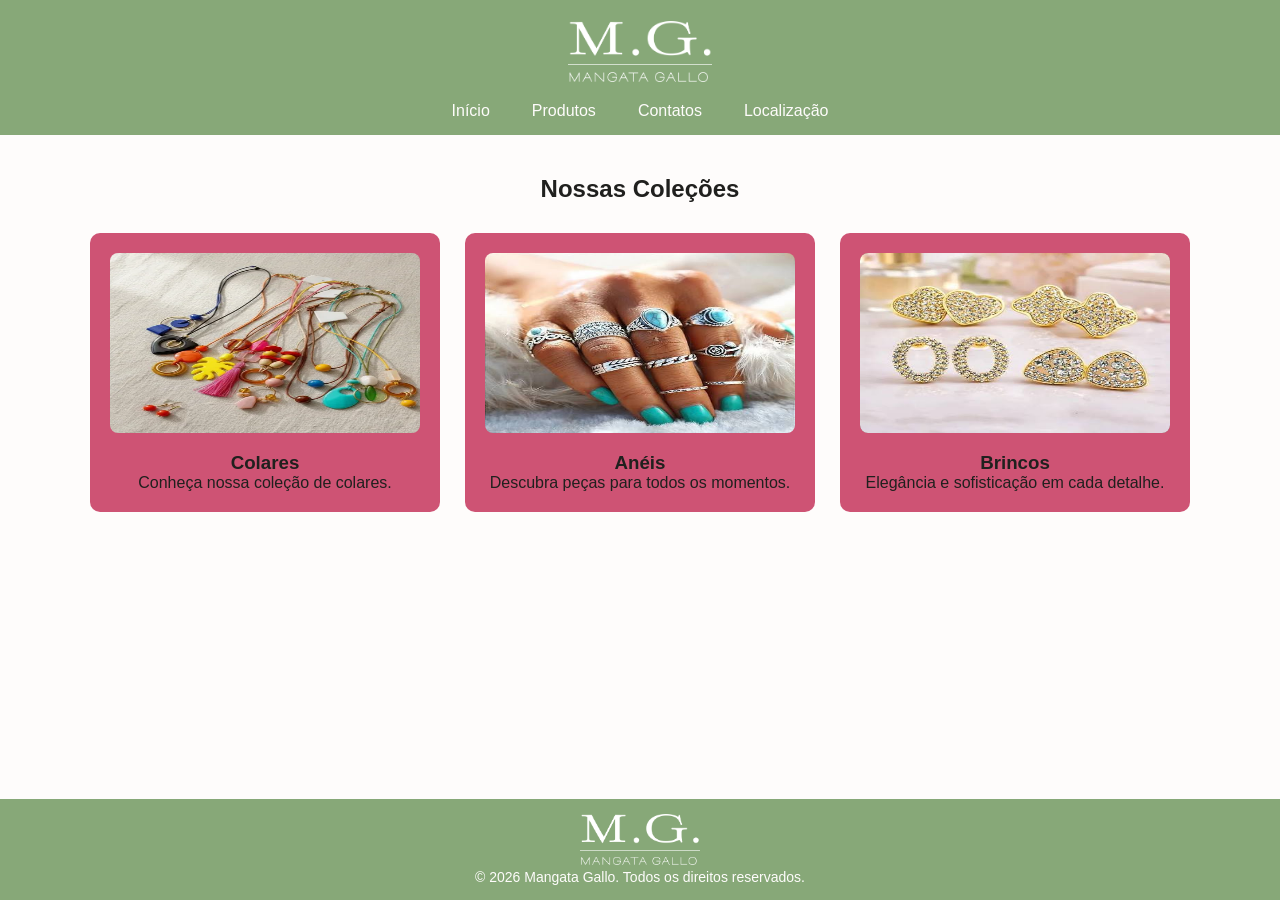
<file: index.html>
<!DOCTYPE html>
<html lang="pt-BR">

<head>
    <meta charset="UTF-8">
    <meta name="viewport" content="width=device-width, initial-scale=1.0">
    <link rel="stylesheet" href="style.css">
    <link rel="stylesheet" href="cards.css">
    <title>M.G. | Mangata Gallo</title>
</head>

<body>

    <header>
        <div class="logo">
            <img src="img/Asset 3@3x.png" alt="M.G. | Mangata Gallo">
        </div>

        <nav>
            <ul class="nav">
                <li><a href="index.html">Início</a></li>
                <li><a href="produtos.html">Produtos</a></li>
                <li><a href="cnts.html">Contatos</a></li>
                <li><a href="localizacao.html">Localização</a></li>
            </ul>
        </nav>
    </header>

    <main>
        <h2>Nossas Coleções</h2>

        <div class="produtos">

            <div class="card">
                <figure class="card-imagem">
                    <img src="img/colares.png" alt="">
                </figure>

                <h3>Colares</h3>
                <p>Conheça nossa coleção de colares.</p>
            </div>

            <div class="card">
                <figure class="card-imagem">
                    <img src="img/aneis.png" alt="">
                </figure>
                <h3>Anéis</h3>
                <p>Descubra peças para todos os momentos.</p>
            </div>

            <div class="card">
                <figure class="card-imagem">
                    <img src="img/brincos.png" alt="">
                </figure>
                <h3>Brincos</h3>
                <p>Elegância e sofisticação em cada detalhe.</p>
            </div>

        </div>

    </main>

    <footer>
        <img src="img/Asset 3@3x.png" alt="Mangata Gallo">
        <p>&copy; 2026 Mangata Gallo. Todos os direitos reservados.</p>
    </footer>

</body>

</html>
</file>
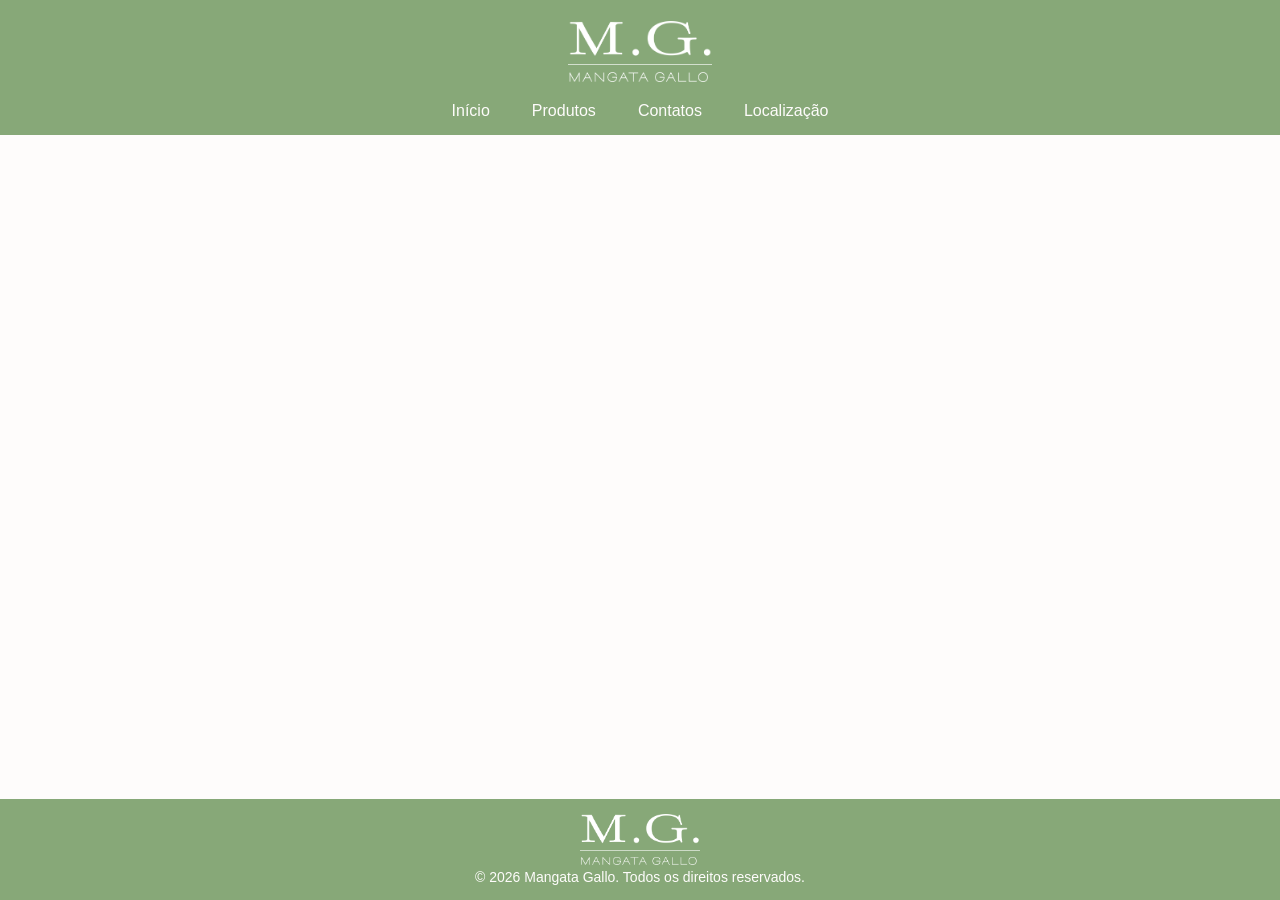
<file: cnts.html>
<!DOCTYPE html>
<html lang="pt-BR">

<head>
    <meta charset="UTF-8">
    <meta name="viewport" content="width=device-width, initial-scale=1.0">
    <link rel="stylesheet" href="style.css">
    <title>M.G. | Mangata Gallo</title>
</head>

<body>

    <header>
        <div class="logo">
            <img src="img/Asset 3@3x.png" alt="M.G. | Mangata Gallo">
        </div>

        <nav>
            <ul class="nav">
                <li><a href="index.html">Início</a></li>
                <li><a href="produtos.html">Produtos</a></li>
                <li><a href="cnts.html">Contatos</a></li>
                <li><a href="localizacao.html">Localização</a></li>
            </ul>
        </nav>
    </header>

    <main>
        

    </main>

    <footer>
        <img src="img/Asset 3@3x.png" alt="Mangata Gallo">
        <p>&copy; 2026 Mangata Gallo. Todos os direitos reservados.</p>
    </footer>

</body>

</html>
</file>
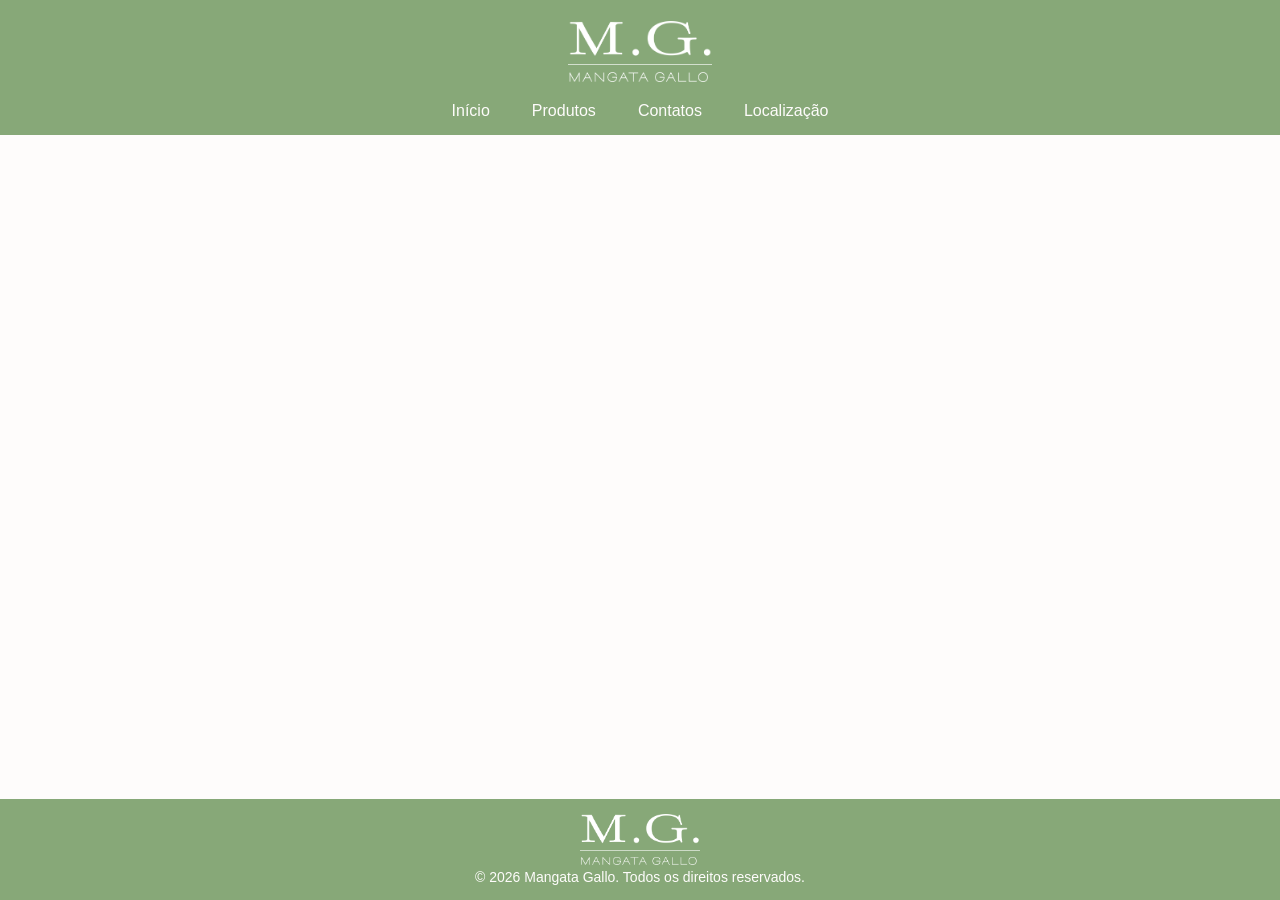
<file: Contatos.html>
<!DOCTYPE html>
<html lang="pt-BR">

<head>
    <meta charset="UTF-8">
    <meta name="viewport" content="width=device-width, initial-scale=1.0">
    <link rel="stylesheet" href="style.css">
    <title>M.G. | Mangata Gallo</title>
</head>

<body>

    <header>
        <div class="logo">
            <img src="img/Asset 3@3x.png" alt="M.G. | Mangata Gallo">
        </div>

        <nav>
            <ul class="nav">
                <li><a href="index.html">Início</a></li>
                <li><a href="produtos.html">Produtos</a></li>
                <li><a href="contatos.html">Contatos</a></li>
                <li><a href="localizacao.html">Localização</a></li>
            </ul>
        </nav>
    </header>

    <main>
        

    </main>

    <footer>
        <img src="img/Asset 3@3x.png" alt="Mangata Gallo">
        <p>&copy; 2026 Mangata Gallo. Todos os direitos reservados.</p>
    </footer>

</body>

</html>
</file>
<file: style.css>
* {
    margin: 0;
    padding: 0;
    box-sizing: border-box;
}

body {
    font-family: 'Montserrat', sans-serif;
    color: #20201E;
    min-height: 100vh;
    display: flex;
    flex-direction: column;
}
main {
    flex: 1;
    background-color: #FEFCFB;
    padding: 40px 20px;
    text-align: center;
}
main h2 {
    margin-bottom: 30px;
}

header {

    display: flex;
    flex-direction: column;
    justify-content: flex-end;
    align-items: center;
    gap: 10px;

    width: 100%;
    height: 15vh;
    min-height: 120px;

    background-color: #87A878;
     color: #fefcfb;

    padding-bottom: 5px;
}

.logo {
    display: flex;
    justify-content: center;
    align-items: center;
}

.logo img {
    width: 9rem;
    height: auto;
}

.nav {
    display: flex;
    justify-content: center;
    align-items: center;
    gap: 10px;

    list-style: none;
}

.nav li a {
    display: block;
    padding: 10px 16px;

     color: #fefcfb;
    text-decoration: none;

    border-radius: 50px;

}

.nav li a:hover {
    background-color: #edc74b;
    color: #5b470b;
}


footer {
    background-color: #87A878;;
    color: #fefcfb;
    text-align: center;
    padding: 15px;
}

footer img {
    width: 120px;
    height: auto;
}

footer p {
    font-size: 14px;
}

/* Tablets */
@media (max-width: 768px) {

    header {
        height: auto;
        min-height: 120px;
        padding: 15px 10px;
        gap: 5px;
    }

    .logo img {
        width: 8rem;
    }

    .nav {
        flex-wrap: wrap;
        gap: 5px;
    }

    .nav li a {
        padding: 8px 12px;
        font-size: 14px;
    }

    main {
        padding: 30px 15px;
    }

    footer img {
        width: 100px;
    }
}

/* Celulares */
@media (max-width: 480px) {

    header {
        width: 100%;
        padding: 15px 5px;
    }

    .logo img {
        width: 7rem;
    }

    .nav {
        width: 100%;
        flex-wrap: wrap;
        gap: 2px;
    }

    .nav li a {
        padding: 8px;
        font-size: 12px;
    }

    main {
        padding: 25px 12px;
    }

    main h2 {
        font-size: 22px;
        margin-bottom: 20px;
    }

    footer {
        padding: 15px 10px;
    }

    footer p {
        font-size: 12px;
    }
}
</file>
<file: cards.css>
.produtos {
    display: flex;
    justify-content: center;
    align-items: stretch;
    gap: 25px;

    max-width: 1100px;
    margin: 0 auto;
}
.card:hover {
    background-color: #9c0d38;
    color: #fefcfb;

}

.card {
    flex: 1;
    background-color: #CE5374;
    padding: 20px;
    border-radius: 10px;
}

.card-imagem img{
    width: 100%;
    height: 180px;
    background-color: #872f2f;
    border-radius: 8px;
    margin-bottom: 15px;
}
</file>
